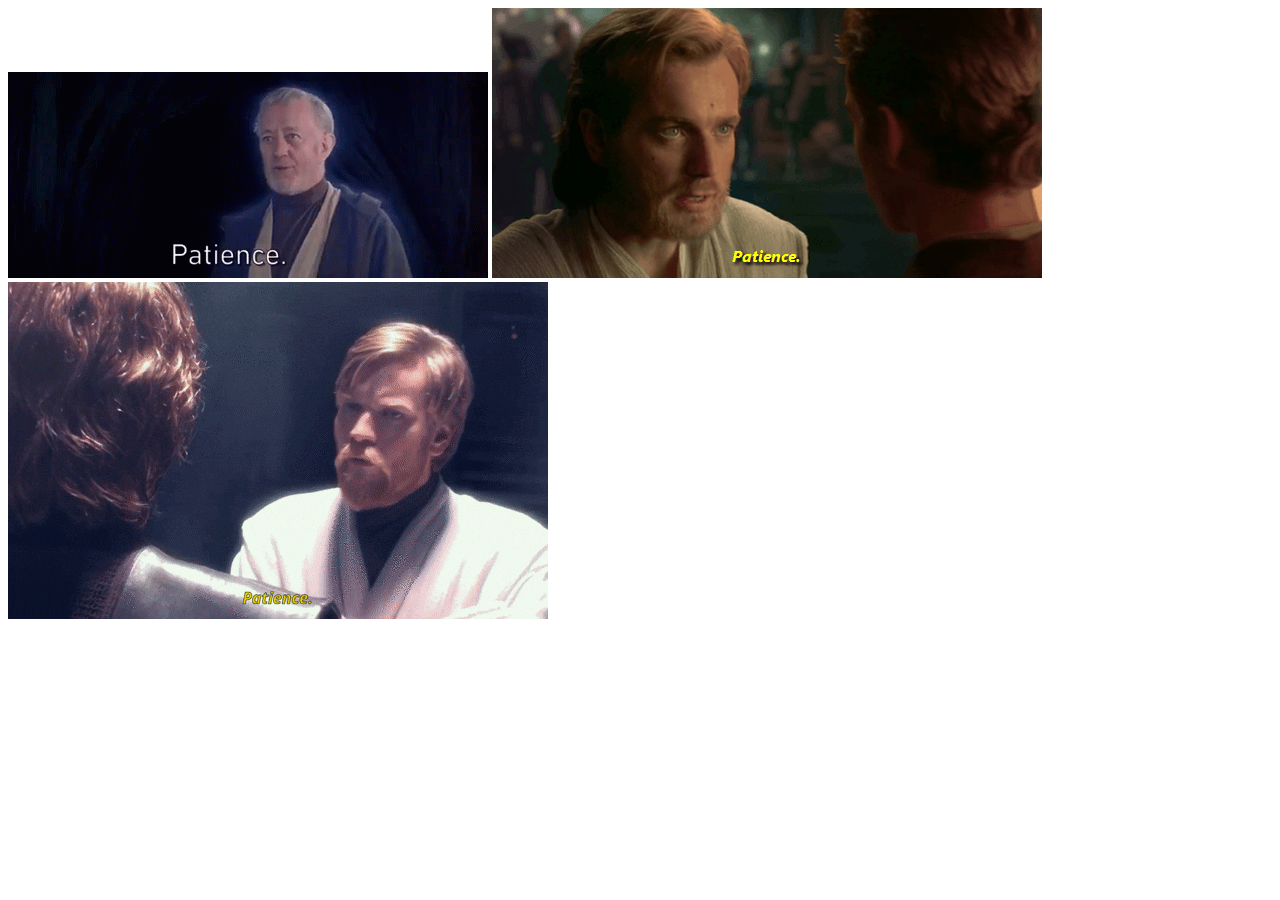
<file: tempo.html>
<!DOCTYPE html>
<html lang="en">
<head>
    <meta charset="UTF-8">
    <meta name="viewport" content="width=device-width, initial-scale=1.0">
    <title>Paul Wang Engineering</title>
</head>
<body>
    <img src="images/obiwan-patience.gif" alt="" />
    <img src="images/obiwan-patience 2.gif" alt="" />
    <img src="images/obiwan-patience 3.gif" alt="" />
</body>
</html>
</file>
